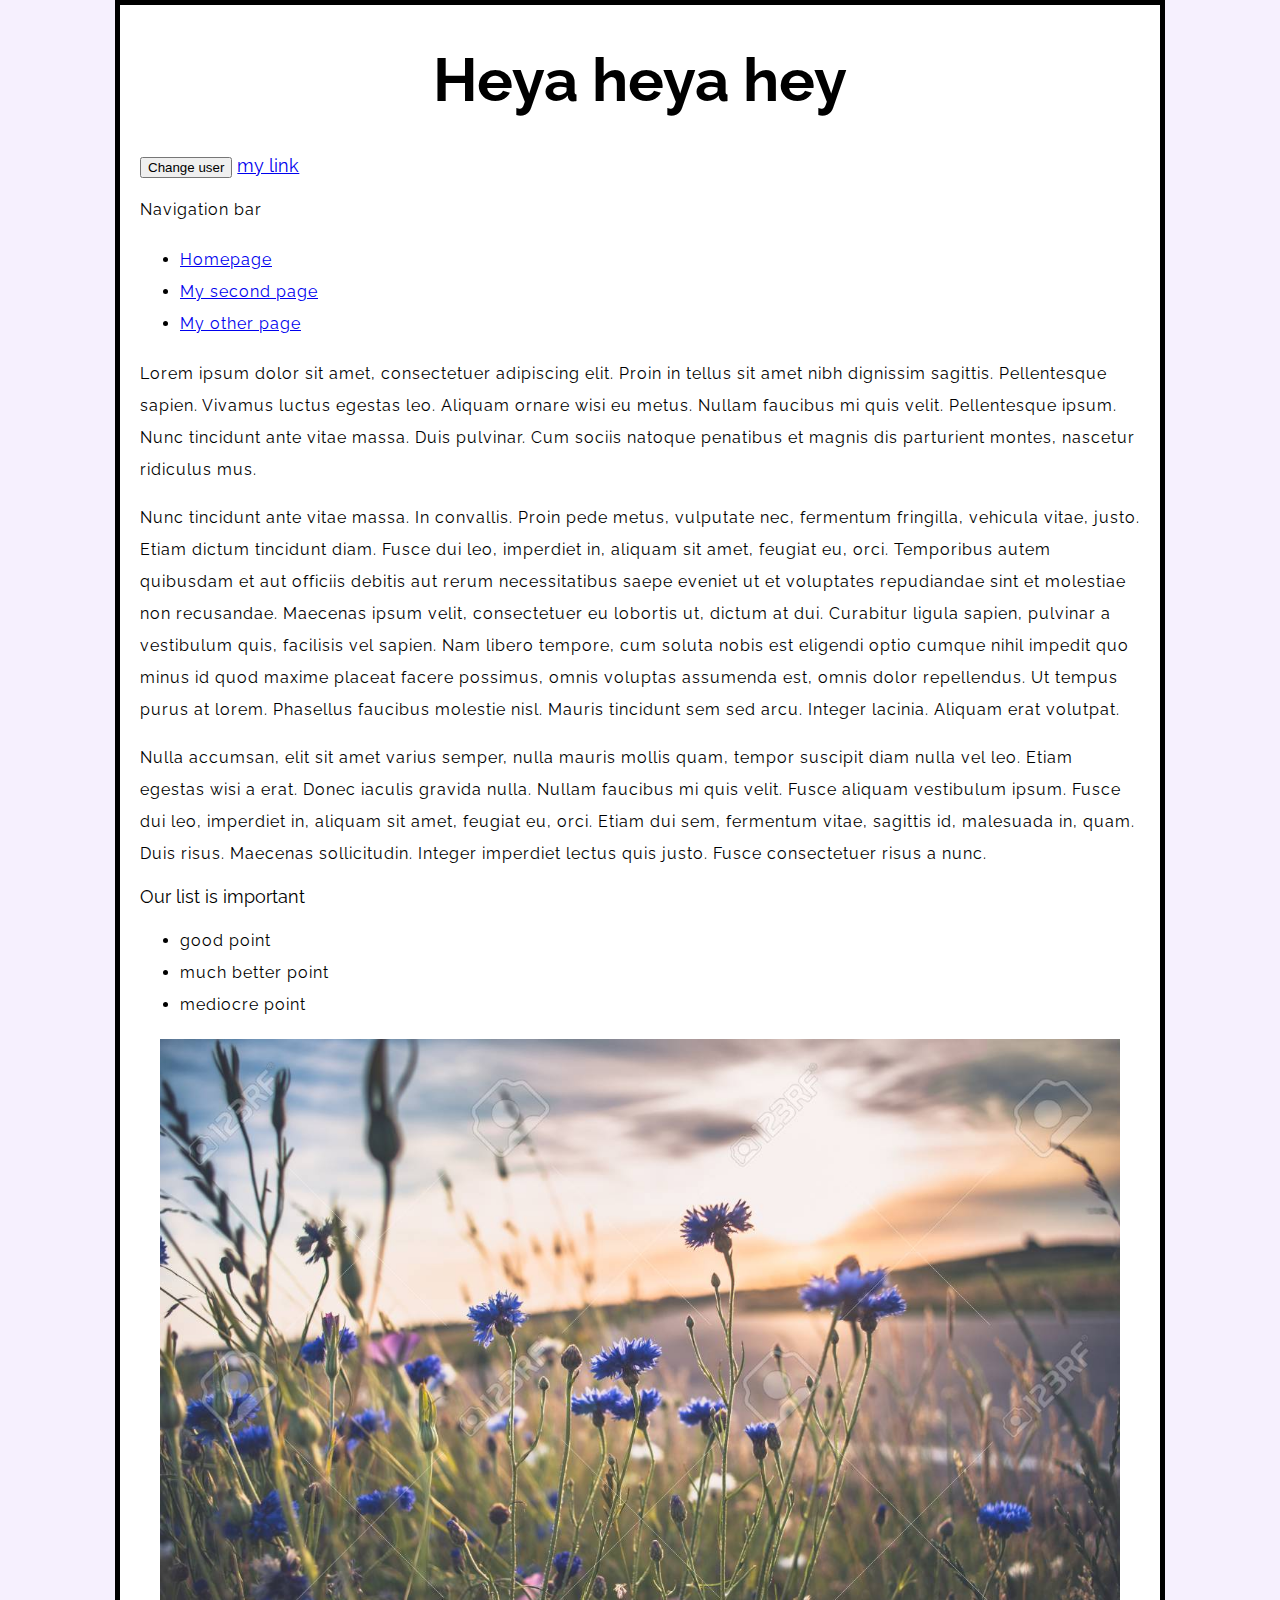
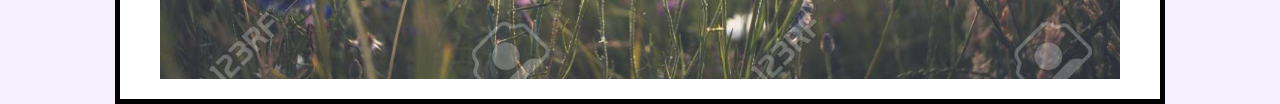
<file: index.html>
<!DOCTYPE html>
<html>
  <head>
    <meta charset="utf-8">
    <title>My test page</title>

    <link href="styles/style.css" rel="stylesheet">

    <link rel="shortcut icon" href="favicon.ico" type="image/x-icon">

    <!-- <link rel="preconnect" href="https://fonts.gstatic.com"> -->
    <link href="https://fonts.googleapis.com/css2?family=Raleway&display=swap" rel="stylesheet">

    <script src="scripts/multiply.js" defer></script>
    <script src="scripts/main.js" defer></script>
  </head>
  <body>

    <h1>Heya heya hey</h1>

    <button>Change user</button>

    <a href="https://www.google.com">my link</a>

    <p>
      Navigation bar
      <ul>
          <li><a href="index.html">Homepage</a></li>
          <li><a href="page.html">My second page</a></li>
          <li><a href="my-other-page.html">My other page</a></li>
      </ul>
    </p>

    <p>Lorem ipsum dolor sit amet, consectetuer adipiscing elit. Proin in tellus sit amet nibh dignissim sagittis. Pellentesque sapien. Vivamus luctus egestas leo. Aliquam ornare wisi eu metus. Nullam faucibus mi quis velit. Pellentesque ipsum. Nunc tincidunt ante vitae massa. Duis pulvinar. Cum sociis natoque penatibus et magnis dis parturient montes, nascetur ridiculus mus.</p>


    <p>Nunc tincidunt ante vitae massa. In convallis. Proin pede metus, vulputate nec, fermentum fringilla, vehicula vitae, justo. Etiam dictum tincidunt diam. Fusce dui leo, imperdiet in, aliquam sit amet, feugiat eu, orci. Temporibus autem quibusdam et aut officiis debitis aut rerum necessitatibus saepe eveniet ut et voluptates repudiandae sint et molestiae non recusandae. Maecenas ipsum velit, consectetuer eu lobortis ut, dictum at dui. Curabitur ligula sapien, pulvinar a vestibulum quis, facilisis vel sapien. Nam libero tempore, cum soluta nobis est eligendi optio cumque nihil impedit quo minus id quod maxime placeat facere possimus, omnis voluptas assumenda est, omnis dolor repellendus. Ut tempus purus at lorem. Phasellus faucibus molestie nisl. Mauris tincidunt sem sed arcu. Integer lacinia. Aliquam erat volutpat.</p>


    <p>Nulla accumsan, elit sit amet varius semper, nulla mauris mollis quam, tempor suscipit diam nulla vel leo. Etiam egestas wisi a erat. Donec iaculis gravida nulla. Nullam faucibus mi quis velit. Fusce aliquam vestibulum ipsum. Fusce dui leo, imperdiet in, aliquam sit amet, feugiat eu, orci. Etiam dui sem, fermentum vitae, sagittis id, malesuada in, quam. Duis risus. Maecenas sollicitudin. Integer imperdiet lectus quis justo. Fusce consectetuer risus a nunc.</p>

    Our list is important
    <ul>
      <li>good point</li>
      <li>much better point</li>
      <li>mediocre point</li>
    </ul>

    <img src="/images/flowers.jpg" alt="My test image">
    
  </body>
</html>
</file>
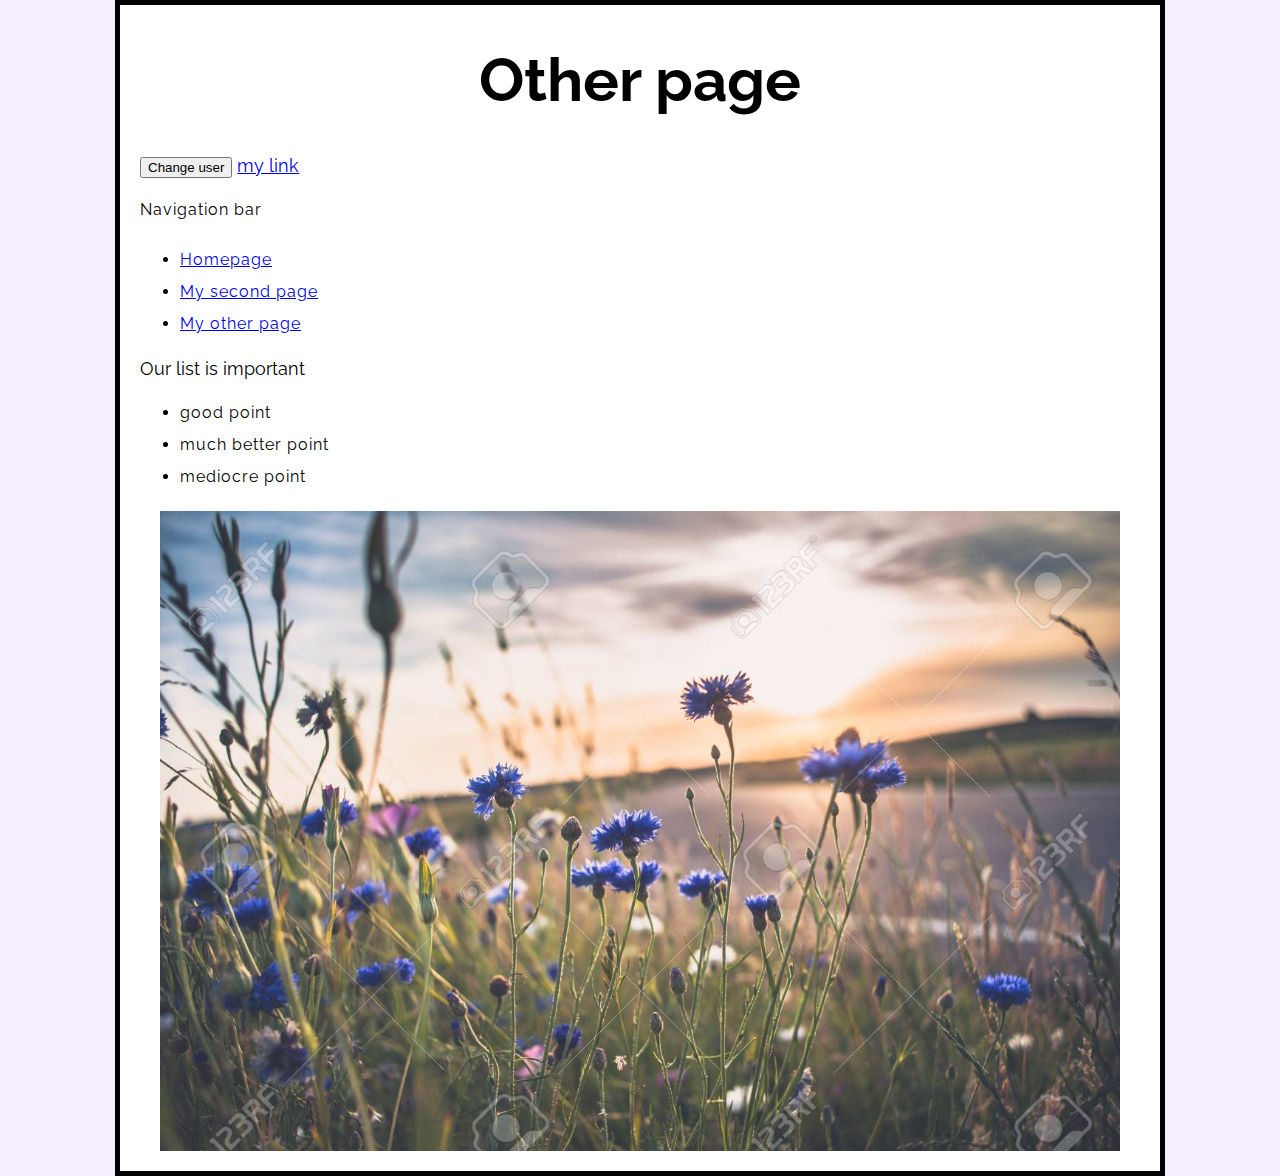
<file: my-other-page.html>
<!DOCTYPE html>
<html>
  <head>
    <meta charset="utf-8">
    <title>My test page</title>

    <link href="styles/style.css" rel="stylesheet">

    <link rel="shortcut icon" href="favicon.ico" type="image/x-icon">

    <!-- <link rel="preconnect" href="https://fonts.gstatic.com"> -->
    <link href="https://fonts.googleapis.com/css2?family=Raleway&display=swap" rel="stylesheet">

    <script src="scripts/multiply.js" defer></script>
    <script src="scripts/main.js" defer></script>
  </head>
  <body>

    <h1>Other page</h1>

    <button>Change user</button>

    <a href="https://www.google.com">my link</a>

    <p>
        Navigation bar
        <ul>
            <li><a href="index.html">Homepage</a></li>
            <li><a href="page.html">My second page</a></li>
            <li><a href="my-other-page.html">My other page</a></li>
        </ul>
    </p>
    
    Our list is important
    <ul>
      <li>good point</li>
      <li>much better point</li>
      <li>mediocre point</li>
    </ul>

    <img src="/images/flowers.jpg" alt="My test image">
    
  </body>
</html>
</file>
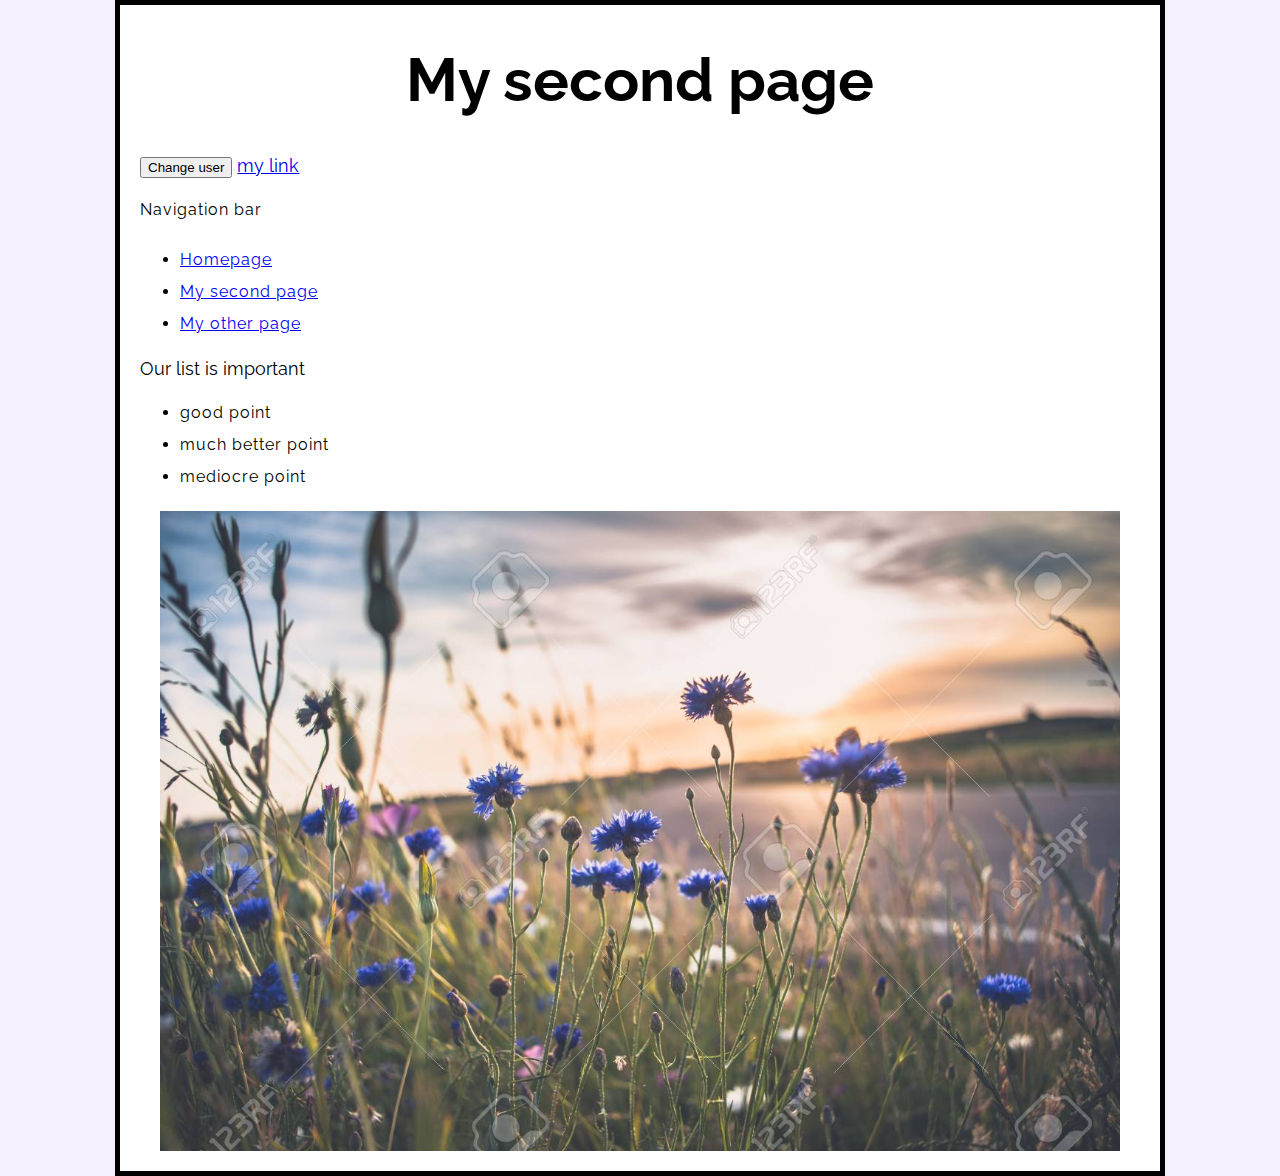
<file: page.html>
<!DOCTYPE html>
<html>
  <head>
    <meta charset="utf-8">
    <title>My test page</title>

    <link href="styles/style.css" rel="stylesheet">

    <link rel="shortcut icon" href="favicon.ico" type="image/x-icon">

    <!-- <link rel="preconnect" href="https://fonts.gstatic.com"> -->
    <link href="https://fonts.googleapis.com/css2?family=Raleway&display=swap" rel="stylesheet">

    <script src="scripts/multiply.js" defer></script>
    <script src="scripts/main.js" defer></script>
  </head>
  <body>

    <h1>My second page</h1>

    <button>Change user</button>

    <a href="https://www.google.com">my link</a>

    <p>
        Navigation bar
        <ul>
            <li><a href="index.html">Homepage</a></li>
            <li><a href="page.html">My second page</a></li>
            <li><a href="my-other-page.html">My other page</a></li>
        </ul>
    </p>
    

    Our list is important
    <ul>
      <li>good point</li>
      <li>much better point</li>
      <li>mediocre point</li>
    </ul>

    <img src="/images/flowers.jpg" alt="My test image">
    
  </body>
</html>
</file>
<file: styles/style.css>
html {
    font-size: 18px; /* px means "pixels": the base font size is now 10 pixels high  */
    font-family: 'Raleway', sans-serif; /* this should be the rest of the output you got from Google fonts */
    background-color: #f6f0fe;
  }

h1 {
    font-size: 60px;
    text-align: center;
}

p, li {
    font-size: 16px;
    line-height: 2;
    letter-spacing: 1px;
}

body {
    width: 1000px;
    margin: 0 auto;
    background-color: #ffffff;
    padding: 0 20px 20px 20px;
    border: 5px solid black;
}

img {
    display: block;
    margin: 0 auto;
    width: 960px;
}
</file>
